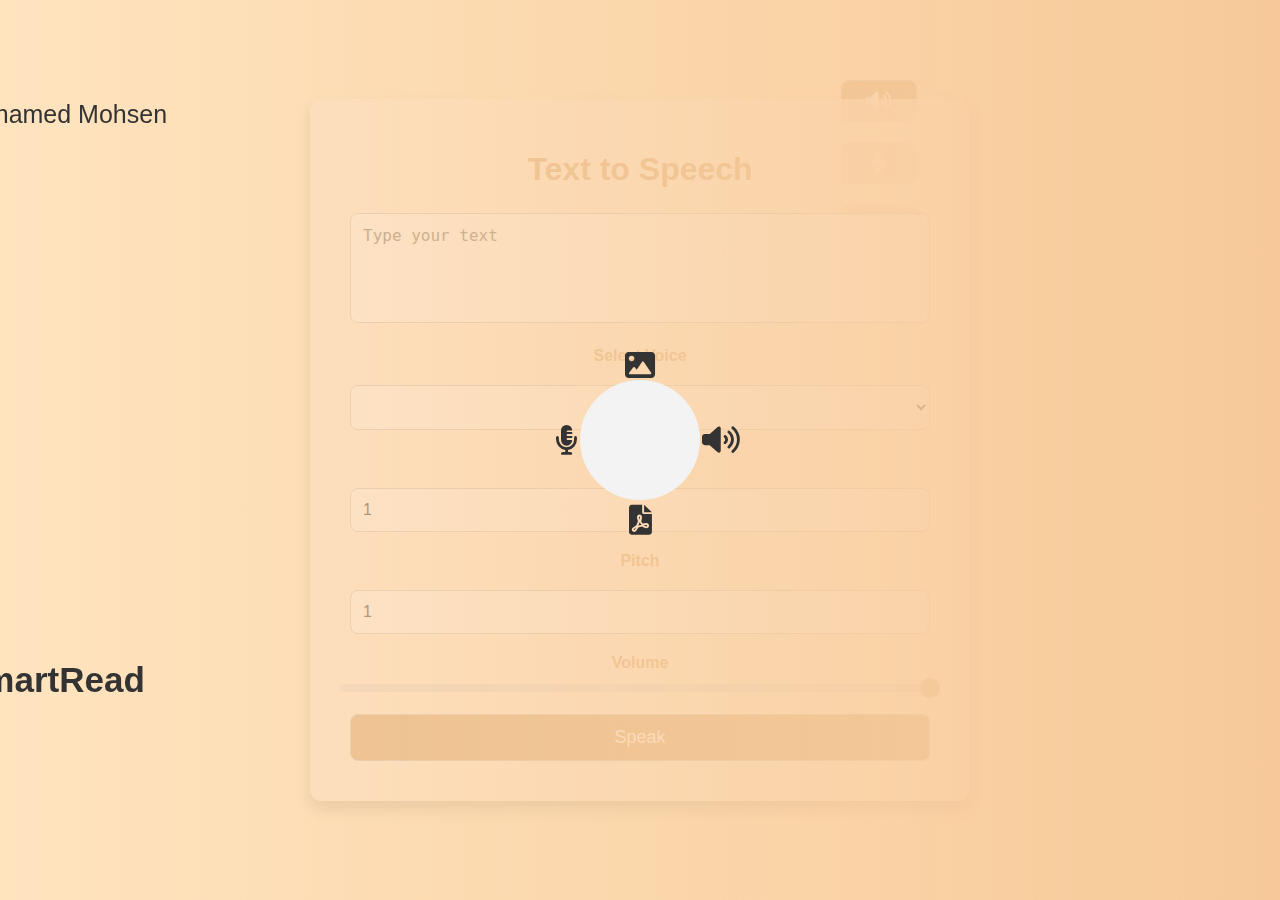
<file: text/index.html>
<!DOCTYPE html>
<html lang="en">

<head>
    <meta charset="UTF-8">
    <meta name="viewport" content="width=device-width, initial-scale=1.0">
    <link rel="stylesheet" href="https://cdnjs.cloudflare.com/ajax/libs/font-awesome/6.0.0-beta3/css/all.min.css">
    <title>Text To Speech</title>
    <link rel="stylesheet" href="style.css">
</head>

<body>
    <div class="container">

        <h1>Text to Speech</h1>
        <textarea id="text" placeholder="Type your text"></textarea>
        <label for="voiceSelect">Select Voice</label>
        <Select id="voiceSelect"></Select>

        <label for="rate">Rate</label>
        <input type="number" id="rate" min="0.1" max="10" step="0.1" value="1">

        <label for="pitch">Pitch</label>
        <input type="number" id="pitch" min="0" max="2" step="0.1" value="1">

        <label for="volume" class="slider-label">Volume</label>
        <div class="slider-container">
            <input type="range" id="volume" class="slider" min="0" max="1" step="0.1" value="1">
        </div>
        <button type="button" onclick="speak()">Speak</button>

        <div id="errorModal" class="modal hidden">
            <div class="modal-content">
                <div class="language-icon" onclick="toggleLanguage()">
                    <i class="fas fa-language"></i>
                </div>

                <h2 id="modalTitle">⚠️Input Error⚠️</h2>
                <p id="modalText"></p>
                <button class="close-btn" onclick="closePopup()">Okay</button>
            </div>
        </div>


    </div>
    <div class="icon-buttons">
        <button id="menu-toggle" onclick="toggleMenu()">
            <i class="fas fa-bars"></i>
        </button>
        <div id="menu-icons">
            <a href="index.html">
                <button class="icon-btn">
                    <i class="fas fa-volume-up" id="icon-btn3"></i>
                </button>
            </a>
            <a href="speechtotext.html">
                <button class="icon-btn">
                    <i class="fas fa-microphone-alt" id="icon-btn2"></i>
                </button>
            </a>
            <a href="pdf.html">
                <button class="icon-btn">
                    <i class="fas fa-file-pdf" id="icon-btn1"></i>
                </button>
            </a>
            <a href="image.html">
                <button class="icon-btn">
                    <i class="fas fa-image" id="icon-btn4"></i>
                </button>
            </a>
        </div>
    </div>


    <div class="splash-screen" id="splashScreen">
        <dsiv class="icons-container">
            <i class="fas fa-file-pdf" id="ico1"></i>
            <i class="fas fa-image" id="ico2"></i>
            <i class="fas fa-volume-up" id="ico3"></i>
            <i class="fas fa-microphone-alt" id="ico4"></i>

        </dsiv>
        <div class="splash-text">
            <span id="name0">SmartRead</span>
            <span id="name1"></span>
            <span id="name2"></span>
            <span id="name3"></span>
            <span id="name4"></span>
            <span id="name5">Mohamed Mohsen</span>
        </div>
    </div>


    <script src="script.js"></script>
</body>

</html>
</file>
<file: text/style.css>
body{
    font-family: 'Segoe UI', Tahoma, Geneva, Verdana, sans-serif;
    background: #FFF2D7;
    display: flex;
    justify-content: center;
    align-items: center;
    height: 100vh;
    margin: 0px;
    padding: 0;
    overflow: hidden;
}

.container{
   background: #fff6eac8;
   color: #D8AE7E;
   border-radius: 12px;
   box-shadow: 0 8px 16px rgba(0, 0, 0, 0.2);
   padding: 30px;
   width: 90%;
   max-width: 600px;
   text-align: center;
   overflow: hidden;
   position: relative;
   z-index: 555;
}

h1{
    color: #D8AE7E;
    margin-bottom: 15px;
    font-size: 2rem;
    font-weight: bold;
}

textarea, select, input[type="number"], button{
    width: calc(100% - 20px);
    padding: 12px;
    border: 1px solid #ccc;
    border-radius: 8px;
    font-size: 16px;
    margin: 10px 0;
    box-sizing: border-box;
}

textarea{
    height: 110px;
    resize: vertical;
    background-color: #fff;
    resize: none;
}

select, input[type="number"]{
    background-color: #fff;
    color: #333;
}

.slider-container{
    display: flex;
    flex-direction: column;
    align-items: center;
    margin: 10px 0;
}

.slider-label{
    font-weight: bold;
    margin-bottom: 5px;
}

.slider{
    width: 100%;
    -webkit-appearance: none;
    background-color: #ddd;
    height: 8px;
    border-radius: 5px;
    outline: none;
    opacity: 0.7;
    transition: opacity 0.2s;
}

.slider:hover{
    opacity: 1;
}

.slider::-webkit-slider-thumb{
    -webkit-appearance: none;
    appearance: none;
    background: #D8AE7E;
    width: 20px;
    height: 20px;
    border-radius: 50%;
    cursor: pointer;
}

button{
    background-color: #D8AE7E;
    color: #fff;
    cursor: pointer;
    font-size: 18px;
    padding: 12px;
    border-radius: 8px;
    transition: background-color 0.2s;
}

button:hover{
    background-color: #F8C794;
}

label{
    display: block;
    margin: 10px 5px;
    font-weight: bold;
}

.modal {
    position: fixed;
    top: 0;
    left: 0;
    width: 100%;
    height: 100%;
    background-color: rgba(0, 0, 0, 0.8);
    display: flex;
    justify-content: center;
    align-items: center;
    z-index: 1000;
    
}

.modal-content {
    background: #fff;
    padding: 20px;
    border-radius: 8px;
    text-align: center;
    max-width: 500px;
    width: 90%;
    box-shadow: 0 4px 8px rgba(0, 0, 0, 0.2);
}

.modal-content h2 {
    color: #c00;
    margin-bottom: 15px;
    font-size: 24px;
    font-weight: bold;
    position: relative;

}

.modal-content p {
    font-size: 18px;
    color: #333;
    margin-bottom: 20px;
    line-height: 1.5;
}

.close-btn {
    background-color: #D8AE7E;
    color: white;
    padding: 10px 20px;
    border: none;
    border-radius: 5px;
    font-size: 16px;
    cursor: pointer;
    transition: background-color 0.3s ease;
}

.close-btn:hover {
    background-color: #F8C794;
}

.hidden {
    display: none;
}

.icon-buttons #menu-icons{
    position: absolute;
    top: 70px;
    right: 343px;
}

.icon-buttons #menu-icons button{
    background-color: #D8AE7E;
    color: #fff;
    cursor: pointer;
    font-size: 14px;
    padding: 10px 0;
    border-radius: 8px 8px 8px 0;
    transition: background-color 0.2s;
}

.icon-buttons button i{
    font-size: 20px;
}


.language-icon {
    position: absolute;
    
    cursor: pointer;
    font-size: 25px;
    color: #D8AE7E;
    transition: color 0.3s;
    z-index: 10; 
}

.language-icon:hover {
    color: #F8C794;
}
#menu-toggle {
    display: none;
}


@media (max-width: 1081px) {
    body {
        font-size: 14px;
        padding: 0 ;
        margin:  0 ;
        overflow-y: scroll;        
    }

    .container {
        padding: 25px;
        width: 90%;
        max-width: 90%;
        position: relative;
    }

    .icon-buttons {
        position: absolute;
        right:0px;
        top: 30px;
        z-index: 55555;
      }
    .icon-buttons  #menu-icons {
        font-size: 14px;
        padding: 5px 0;
    }

    .language-icon {
        font-size: 24px;
    }

    .modal-content {
        width: 80%;
    }

    .slider {
        width: 85%;
    }

    #menu-toggle {
        display: inline-block;
        padding:  8px 40px 8px 15px;
        z-index: 10000;
        
    }

    #menu-icons {
        display: none; 
    }


    #menu-icons.show  {
        display: flex;
        flex-direction: column;
        gap: 10px;
        position: relative;
        top: 0px;
        right: 0px;
        z-index: 55555;
    }
    .splash-screen {
        text-align: center;
    }

    .icons-container {
        display: flex;
        justify-content: center;
        gap: 15px;
        margin-top: 20px;
    }

    .splash-text {
        margin-top: 10px;
    }

    .splash-text span {
        display: block;
        margin: 5px 0;
        font-size: 12px;
    }
}


input[type="file"] {
    display: none;
}

label[for="pdfInput"] {
    display: inline-block;
    padding: 12px 20px;
    background-color: #D8AE7E;
    color: #fff;
    font-size: 16px;
    font-weight: bold;
    text-align: center;
    border-radius: 8px;
    cursor: pointer;
    transition: background-color 0.3s, transform 0.2s;
    box-shadow: 0 4px 6px rgba(0, 0, 0, 0.1);
}

label[for="pdfInput"]:hover {
    background-color: #F8C794;
    transform: scale(1.05);
}

label[for="pdfInput"]:active {
    background-color: #D8AE7E;
    transform: scale(0.95);
}

.upload-instructions {
    margin-top: 10px;
    font-size: 14px;
    color: #888;
    text-align: center;
    font-style: italic;
}

.splash-screen {
    position: fixed;
    top: 0;
    left: 0;
    width: 100%;
    height: 100%;
    background: linear-gradient(to right, #ffd5a57b, #f7c998);
    display: flex;
    justify-content: center;
    align-items: center;
    flex-direction: column;
    color: #fff;
    z-index: 9999;
}

.splash-text {
    display: block;
    justify-content: flex-end;
    align-items: center;
    margin-top: 0px;
    animation: moveText 3s infinite alternate;
}

.splash-text span {
    margin: 0 55px;
    font-size: 25px;
    color: #333;
}

@keyframes moveText {
    0% {
        transform: translateY(0);
    }
    100% {
        transform: translateY(-20px);
    }
}

/* Styles for the circular icons container */
.icons-container {
    position: relative;
    width: 120px;
    height: 120px;
    background-color: #f3f3f3;
    border-radius: 50%;
    display: flex;
    justify-content: center;
    align-items: center;
    margin-bottom: 20px;
    animation: rotateIcons 5s infinite linear; /* Add rotation animation */
}

@keyframes rotateIcons {
    0% {
        transform: rotate(0deg);
    }
    100% {
        transform: rotate(360deg);
    }

}

#ico4 {
    position: absolute;
    left: -35px;
}
#ico2 {
    position: absolute;
    top: -40px;
}
#ico1 {
    position: absolute;
    bottom: -45px;
}
#ico3 {
    position: absolute;
    right: -50px;
}

.icons-container i {
    font-size: 30px;
    color: #333; /* Set icon color */
    margin: 10px; /* Space out the icons */
}

.hiddenn {
    display: none;
}

#name1{
    position: absolute;
    top: 0px;
    left: 100px;
}
#name2{
    position: absolute;
    top: 0;
    right:  70px;
}
#name3{
    position: absolute;
    left: 100px;
    bottom: 100px;
}
#name4{
    position: absolute;
    bottom: 100px;
    right: 100px;
}
#name5{
    position: absolute;
    top: 100px;
    left: -95px;
}

#name0{
    position: absolute;
    bottom:  200px;
    left: -95px ;
    font-weight: bold;
    font-size: 35px;
}
</file>
